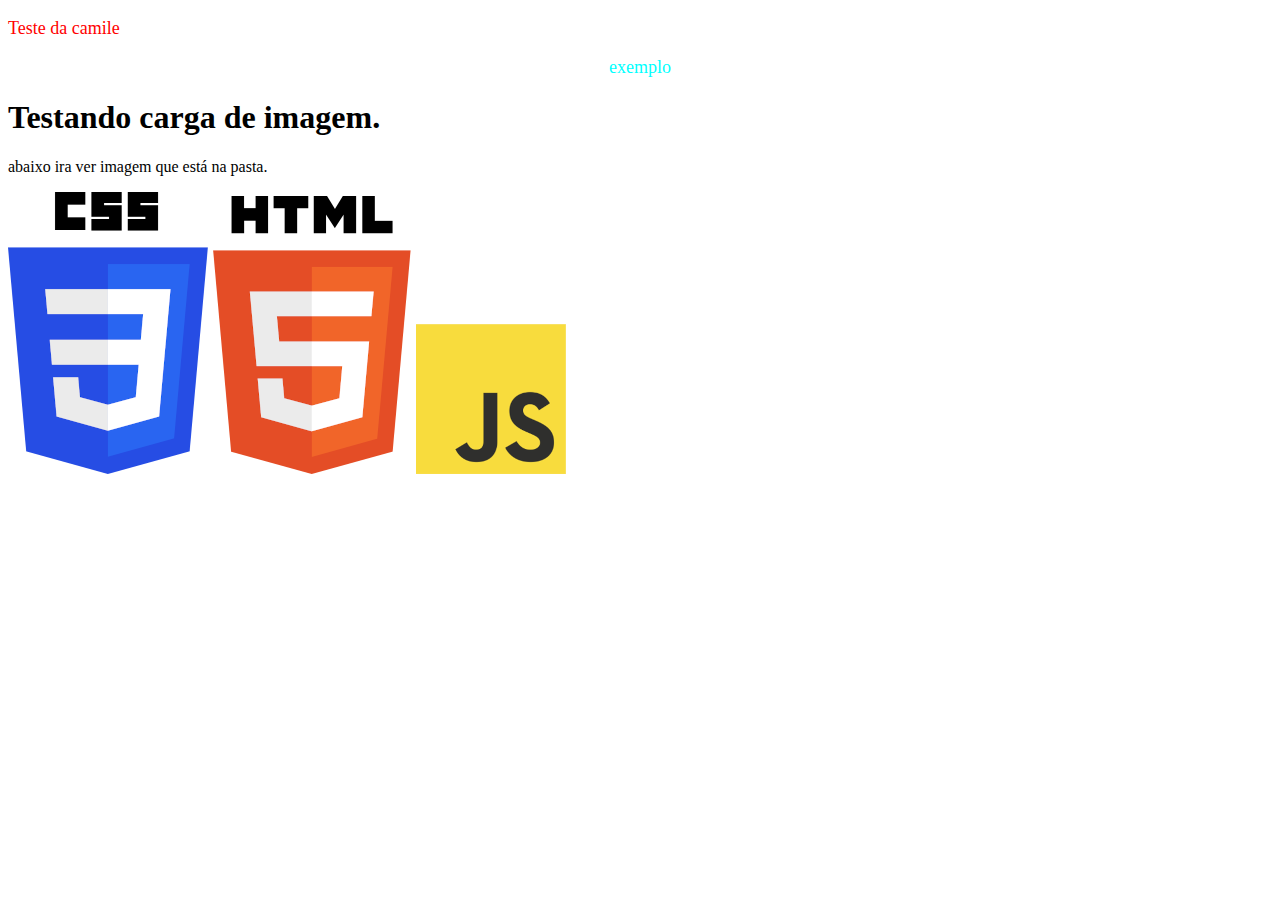
<file: ex003/index.html>
<!DOCTYPE html>
<html lang="pt-br">
<head>
    <meta charset="UTF-8">
    <meta http-equiv="X-UA-Compatible" content="IE=edge">
    <meta name="viewport" content="width=device-width, initial-scale=1.0">
    <link rel="stylesheet" href="style.css">
    <title>Teste de imagens.</title>
    

     <div id="teste">
        <p class="camile">Teste da camile</p>
        <p class="k">exemplo</p>
        </div>



    <h1>Testando carga de imagem.</h1>
    <p>abaixo ira ver imagem que está na pasta.</p>
   
    <img src="imagens/logo-css.png" alt="logo">
    <img src="logo-html.png" alt="logo">
    <img src="imagens/logotipo.png" alt="logotipo">


</head>
<body>
  
</body>
</html>
</file>
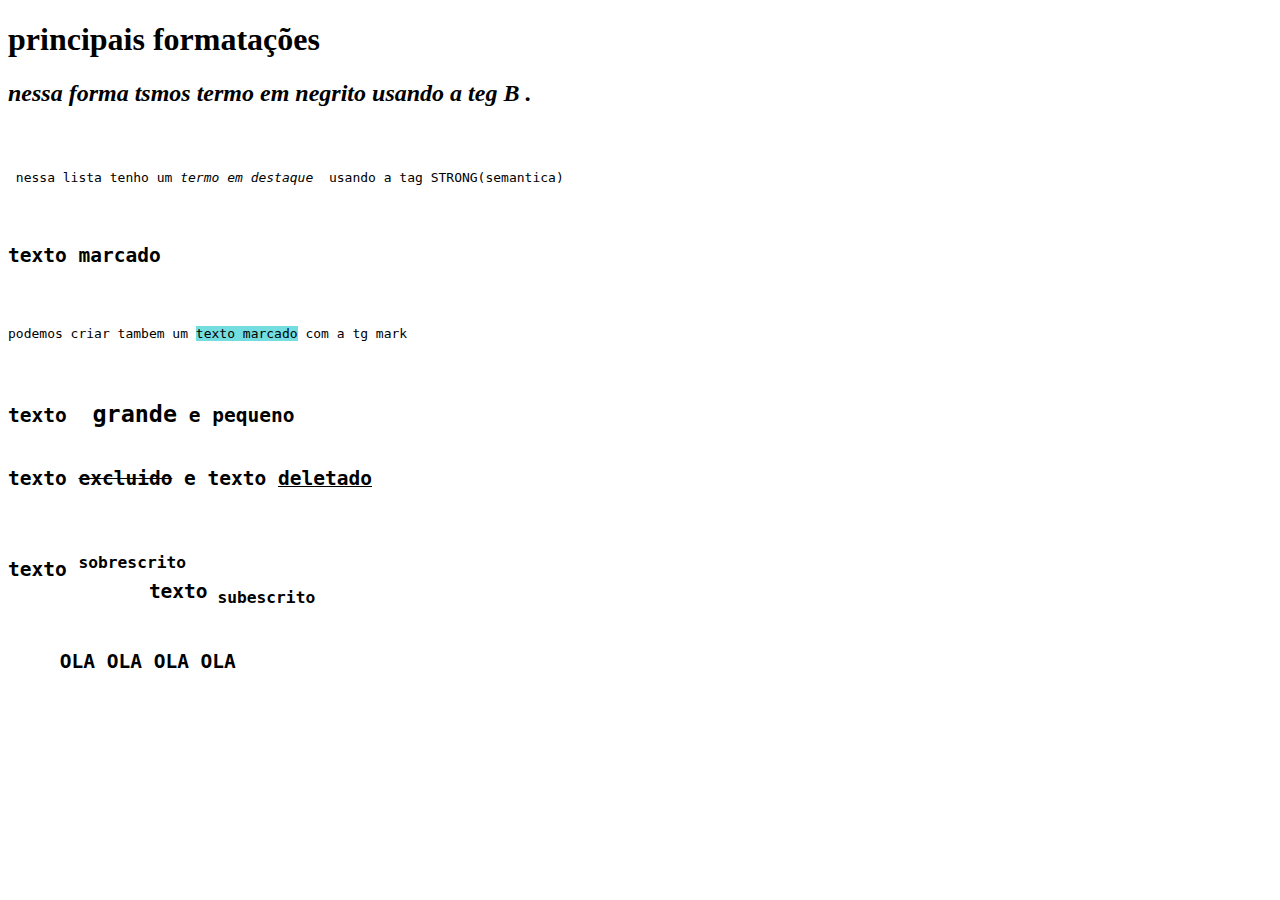
<file: ex008/index.html>
<!DOCTYPE html>
<html lang="pt-br">
<head>
    <meta charset="UTF-8">
    <meta http-equiv="X-UA-Compatible" content="IE=edge">
    <meta name="viewport" content="width=device-width, initial-scale=1.0">
    <title>Formatação</title>
</head>
<body>
    <h1>principais formatações</h1>
    <i>
        <h2>nessa forma tsmos <b>termo em negrito</b> usando a teg B  .</h2>
        <PRE>
    </i>
    <p> nessa lista tenho um <i>termo em destaque</i>  usando a tag STRONG(semantica)</p>
    <h2>texto marcado</h2>
    <p>podemos criar tambem um <mark style="background-color:rgb(115, 221, 224);">texto marcado</mark> com a tg mark</p>
     <h2>texto <big> grande</big> e <smoll>pequeno</smoll>
        <h2>texto <del>excluido</del> e texto <u>deletado</u></h2>
        <h2>texto <sup>sobrescrito</sup>
            texto<sub> subescrito</sub>
          <blockquote><P> OLA OLA OLA OLA</P>
</blockquote>  
     </h2></PRE>
    
</body>
</html>
</file>
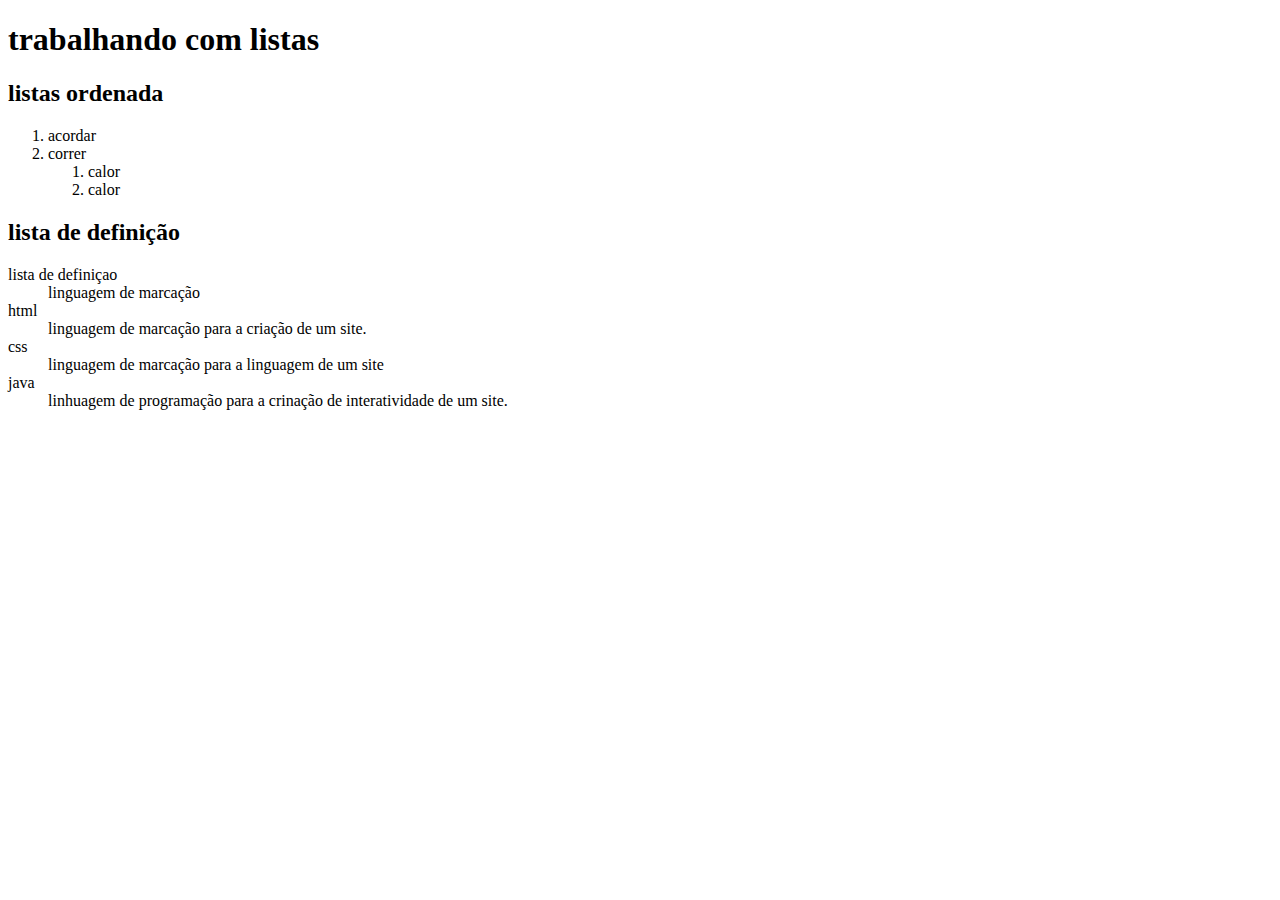
<file: ex009/index.html>
<!DOCTYPE html>
<html lang="pt-br">
<head>
    <meta charset="UTF-8">
    <meta http-equiv="X-UA-Compatible" content="IE=edge">
    <meta name="viewport" content="width=device-width, initial-scale=1.0">
    <title>Listas</title>
    <h1>trabalhando com listas</h1>
    <h2>listas ordenada</h2>
<ol>
<li>acordar</li>
<li>correr</li>
<ol>
<li>calor</li>
<li>calor</li>
</li>

</ol>


    </ol>
    <h2>lista de definição</h2>
    <dt>lista de definiçao</dt>
    <dd>linguagem de marcação</dd>
    <dt>html</dt>
    <dd>linguagem de marcação para a criação de um site.</dd>
    <dt>css</dt>
    <dd>linguagem de marcação para a linguagem de um site </dd>
    <dt>java</dt>
    <dd>linhuagem de programação para a crinação de interatividade de um site.</dd>
</head>
<body>

</html>
</file>
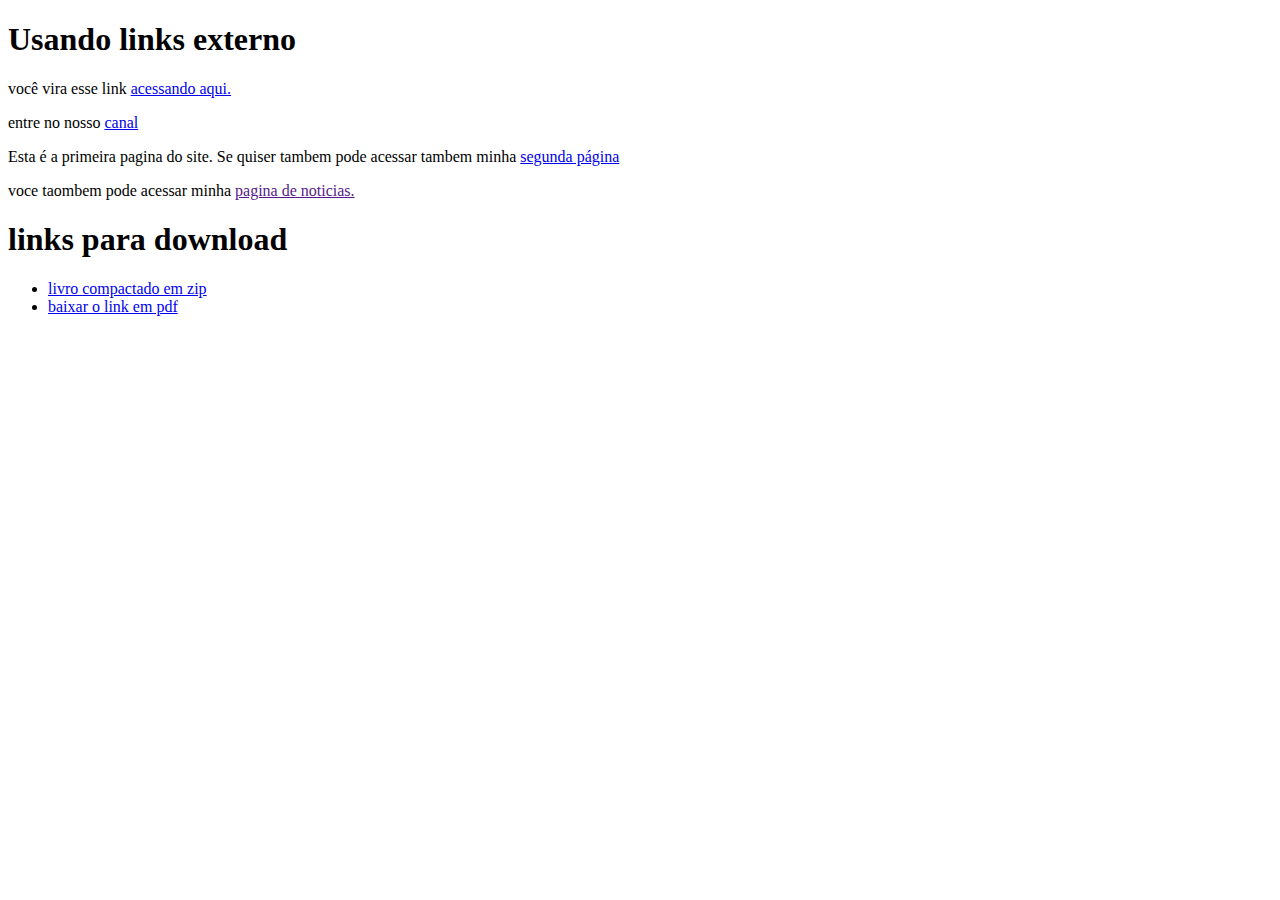
<file: ex010/index.html>
<!DOCTYPE html>
<html lang="pt-br">
<head>
    <meta charset="UTF-8">
    <meta http-equiv="X-UA-Compatible" content="IE=edge">
    <meta name="viewport" content="width=device-width, initial-scale=1.0">
    <title>trabalhando com links.</title>
</head>
<body> 
    <h1>Usando links externo</h1>
    <p>você vira esse link <a href="https://camilematos" target="_black">acessando aqui.</a>  </p>
    <p>entre no nosso <a href="https:// entre">canal</a>
</p>
<p>Esta é a primeira pagina do site. Se quiser tambem pode acessar tambem minha <a href="pag002.html">segunda página</a>
    <p>voce taombem pode acessar minha <a href="">pagina de noticias.</a> <a href="noticias/pag003.html"></a></p>
   
    
    <h1>links para download</h1> 
    <ul>
        <li><a href="livro/meulivro.zip">livro compactado em zip</a></li>
        <li><a href="livro/meulivro.pdf">baixar o link em pdf</a></li>
    </ul>

</body>
</html>
</file>
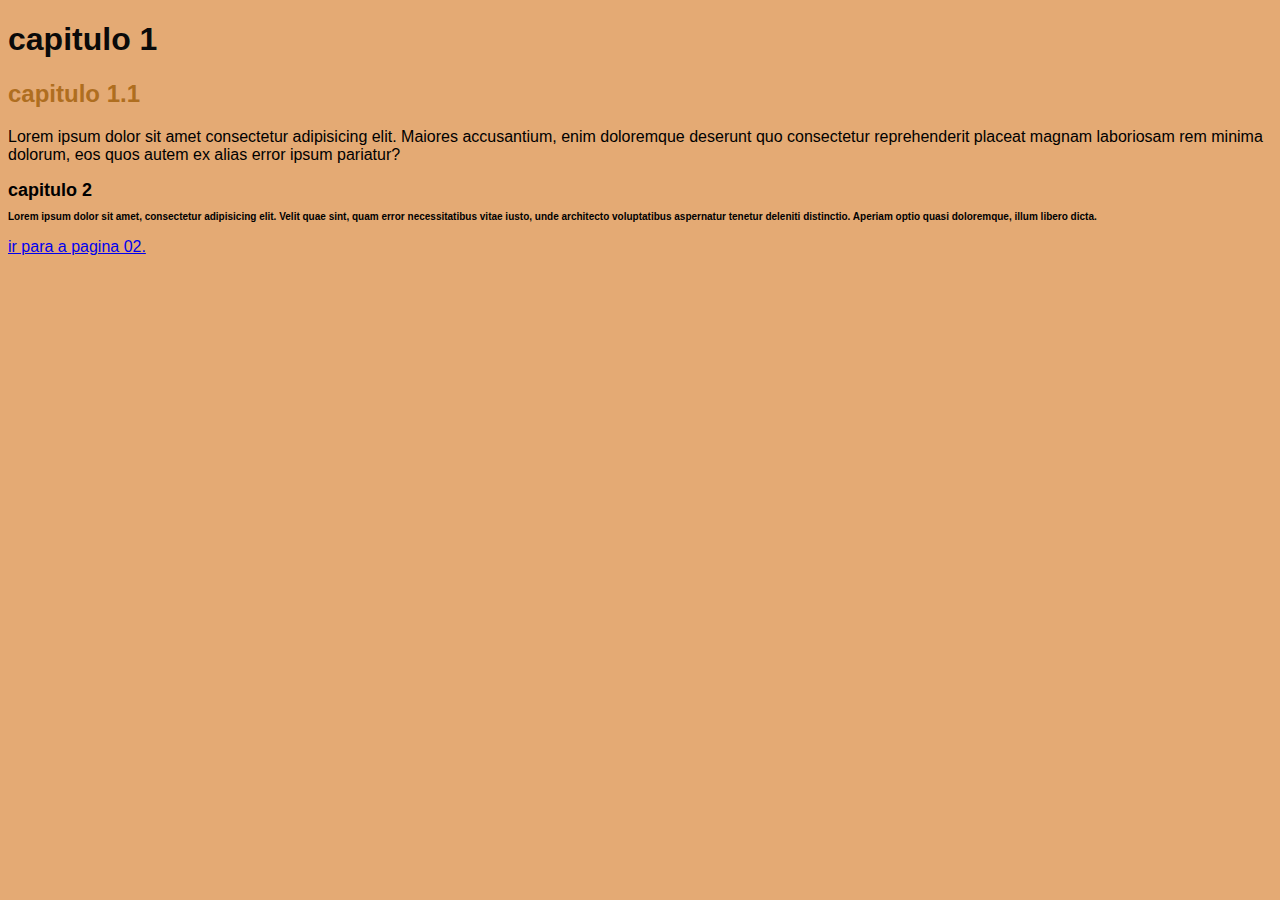
<file: ex013/index.html>
<!DOCTYPE html>
<html lang="pt-br">
<head>
    <meta charset="UTF-8">
    <meta http-equiv="X-UA-Compatible" content="IE=edge">
    <meta name="viewport" content="width=device-width, initial-scale=1.0">
    <title>estilos</title>
</head>

<body style="background-color: rgb(228, 170, 116); font-family: Arial, Helvetica, sans-serif;"
   
   >
    <h1 style="color: rgb(10, 10, 10);">capitulo 1</h1>
    <h2 style="color:rgb(175, 110, 31)">capitulo 1.1</h2>
    <p>Lorem ipsum dolor sit amet consectetur adipisicing elit. Maiores accusantium, enim doloremque deserunt quo consectetur reprehenderit placeat magnam laboriosam rem minima dolorum, eos quos autem ex alias error ipsum pariatur?</p> 

    <h2 style="font-size: 18px;">  capitulo 2

  <p style="font-size: 10px;">Lorem ipsum dolor sit amet, consectetur adipisicing elit. Velit quae sint, quam error necessitatibus vitae iusto, unde architecto voluptatibus aspernatur tenetur deleniti distinctio. Aperiam optio quasi doloremque, illum libero dicta.</p>

 </h2>
 <p><a href="pagnina02.html">ir para a pagina 02.</a></p>
    
</h1>
</body>
</html>
</file>
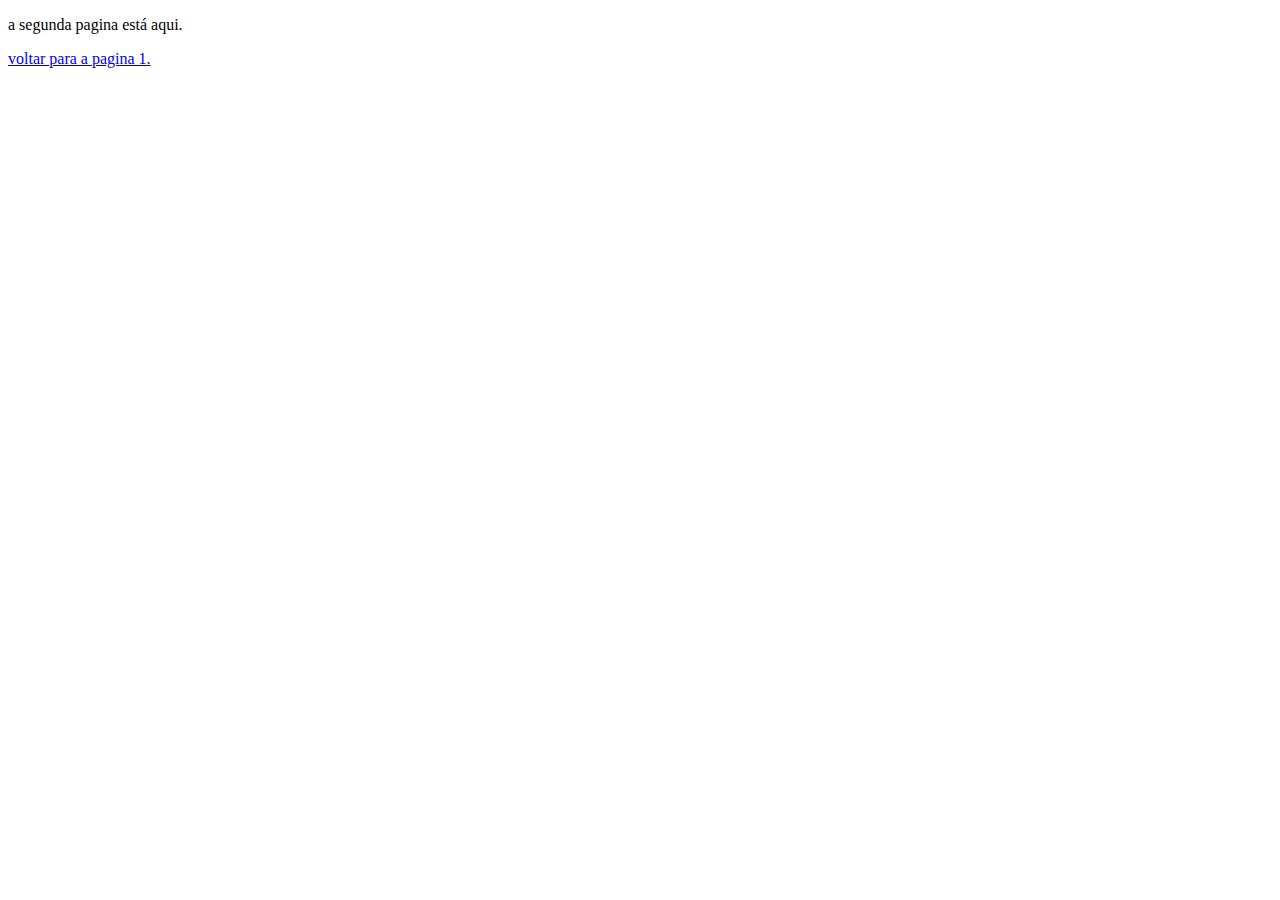
<file: ex010/pag002.html>
<!DOCTYPE html>
<html lang="pt=br">
<head>
    <meta charset="UTF-8">
    <meta http-equiv="X-UA-Compatible" content="IE=edge">
    <meta name="viewport" content="width=device-width, initial-scale=1.0">
    <title>segunda pagina do meu site</title>
    <p>a segunda pagina está aqui.</p>
    <p><a href="index.html">voltar para a pagina 1.</a></p>
</head>
<body>
    
</body>
</html>
</file>
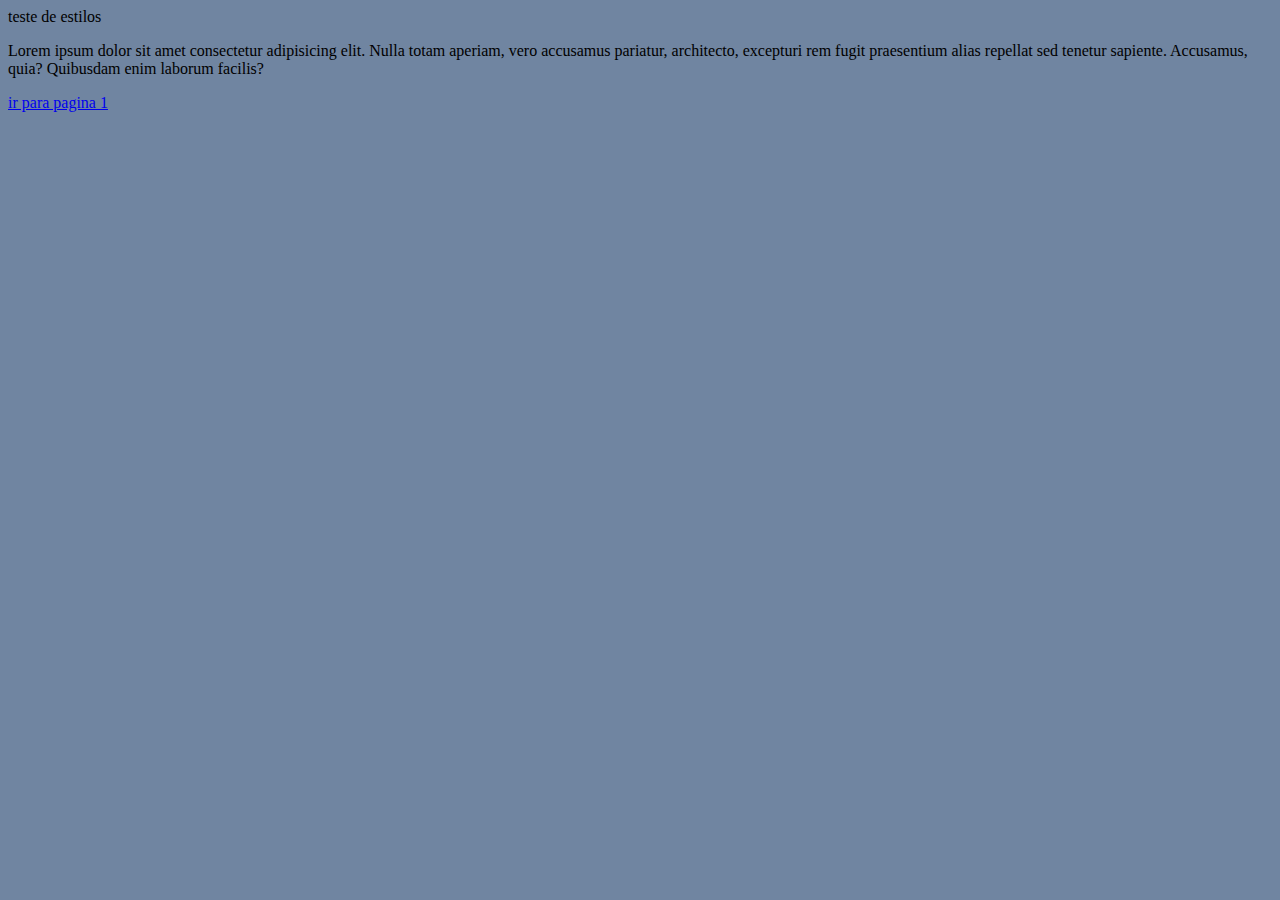
<file: ex013/pagnina02.html>
<!DOCTYPE html>
<html lang="pt-br">
<head>
    <meta charset="UTF-8">
    <meta http-equiv="X-UA-Compatible" content="IE=edge">
    <meta name="viewport" content="width=device-width, initial-scale=1.0">
    <title> pagina 2</title>
</head>
<body style="background-color: rgb(112, 133, 161)
;" aliceblue;">teste de estilos</h2>
    <p>Lorem ipsum dolor sit amet consectetur adipisicing elit. Nulla totam aperiam, vero accusamus pariatur, architecto, excepturi rem fugit praesentium alias repellat sed tenetur sapiente. Accusamus, quia? Quibusdam enim laborum facilis?</p>
    <p><a href="index.html">ir para pagina 1</a></p>
    
</body>
</html>
</file>
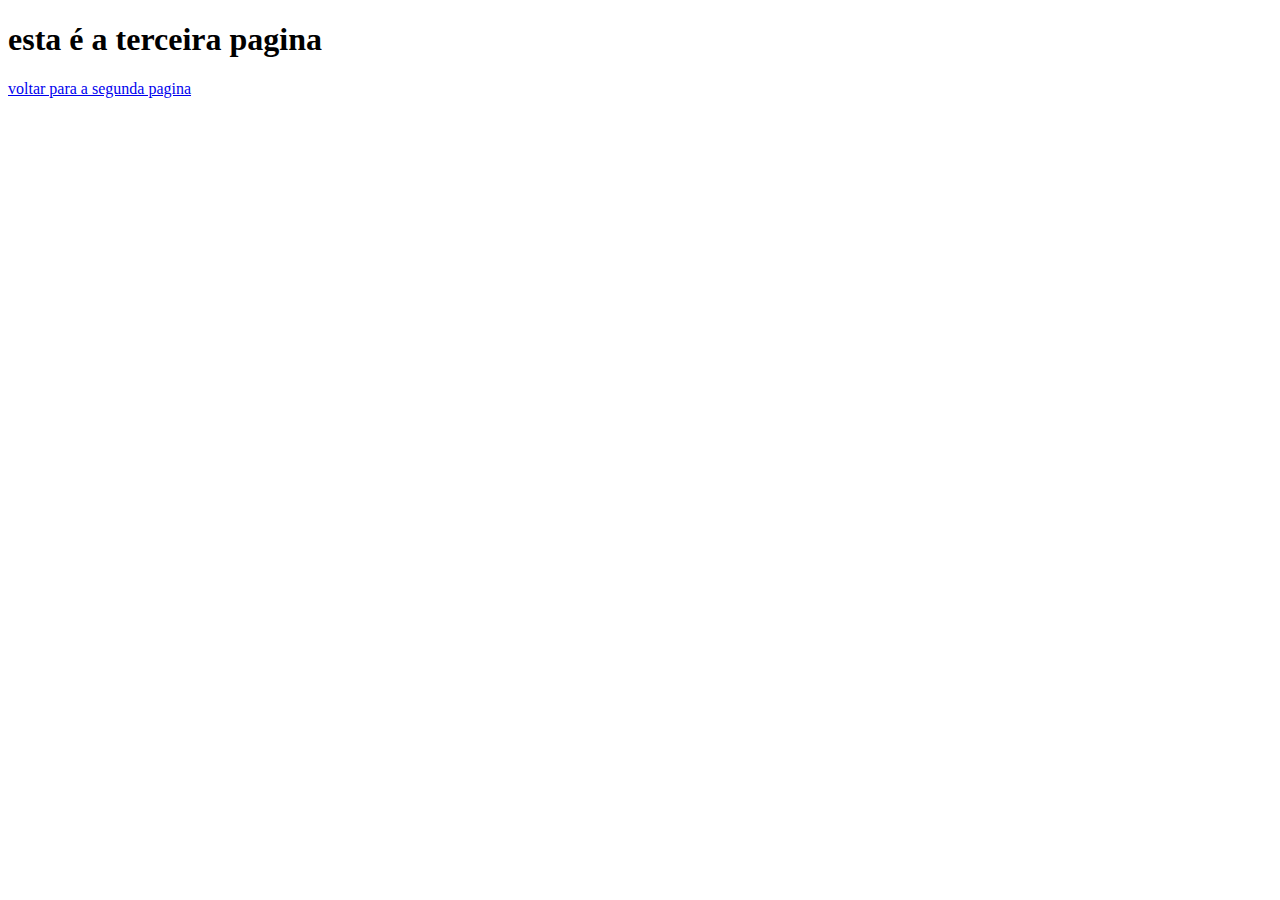
<file: ex010/noticias/pag003.html>
<!DOCTYPE html>
<html lang="pt-br">
<head>
    <meta charset="UTF-8">
    <meta http-equiv="X-UA-Compatible" content="IE=edge">
    <meta name="viewport" content="width=device-width, initial-scale=1.0">
    <title>terceira pagina</title>
</head>
<body>
    <h1>esta é a terceira pagina</h1> 
    <p> <a href="../index.html"> voltar para a segunda pagina</a> 
    
</body>
</html>
</file>
<file: ex003/style.css>
#teste{
    text-align: center;
    font-size: 18px;
    color: aqua;
}
.camile ,k {
    text-align: left;
    color: red;
}
</file>
